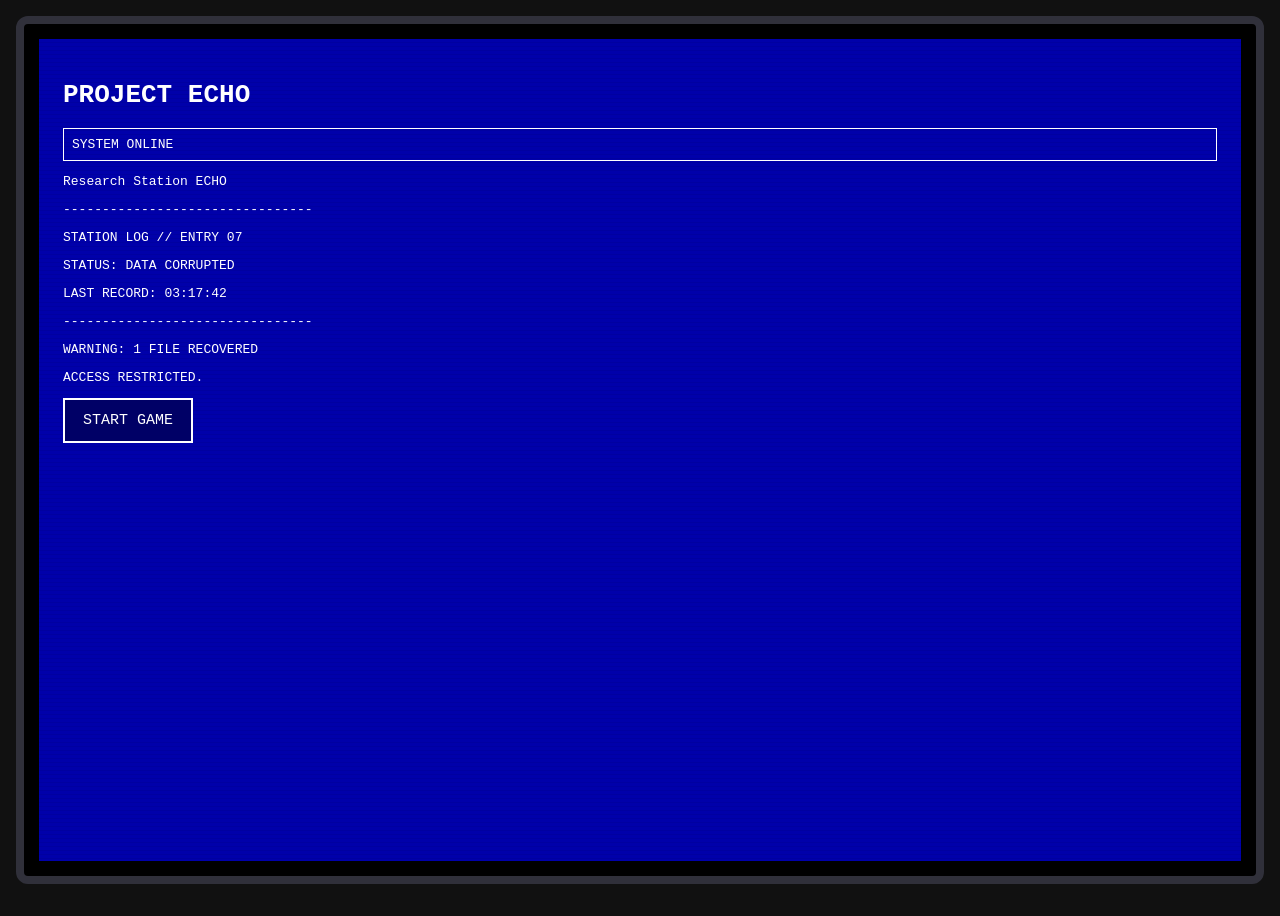
<file: index.html>
<!DOCTYPE html>
  <html lang="zh-CN">
    <head>
      <title>PROJECT ECHO | ECHO-7</title>
      <link rel="stylesheet" href="style.css">
    </head>
        <body>
          <div class="computer">
            <div class="screen">
              <h1>PROJECT ECHO</h1>
              <p id="system-status">SYSTEM ONLINE</p>
              <p>Research Station ECHO</p>
              <div id="incident-log">
                <p>--------------------------------</p>
                <p>STATION LOG // ENTRY 07</p>
                <p>STATUS: DATA CORRUPTED</p>
                <p>LAST RECORD: 03:17:42</p>
                <p>--------------------------------</p>
                <p>WARNING: 1 FILE RECOVERED</p>
                <p>ACCESS RESTRICTED.</p>
              </div>
              <button id="start-button">START GAME</button>
              <div id="game-menu" hidden>
                <button>NEW GAME</button>
                <button>CONTINUE</button>
                <button>LANGUAGE</button>
                <button id="back-button">BACK</button>
              </div>
            </div>
          </div>
          <script src="script.js"></script>
        </body>
</html>
</file>
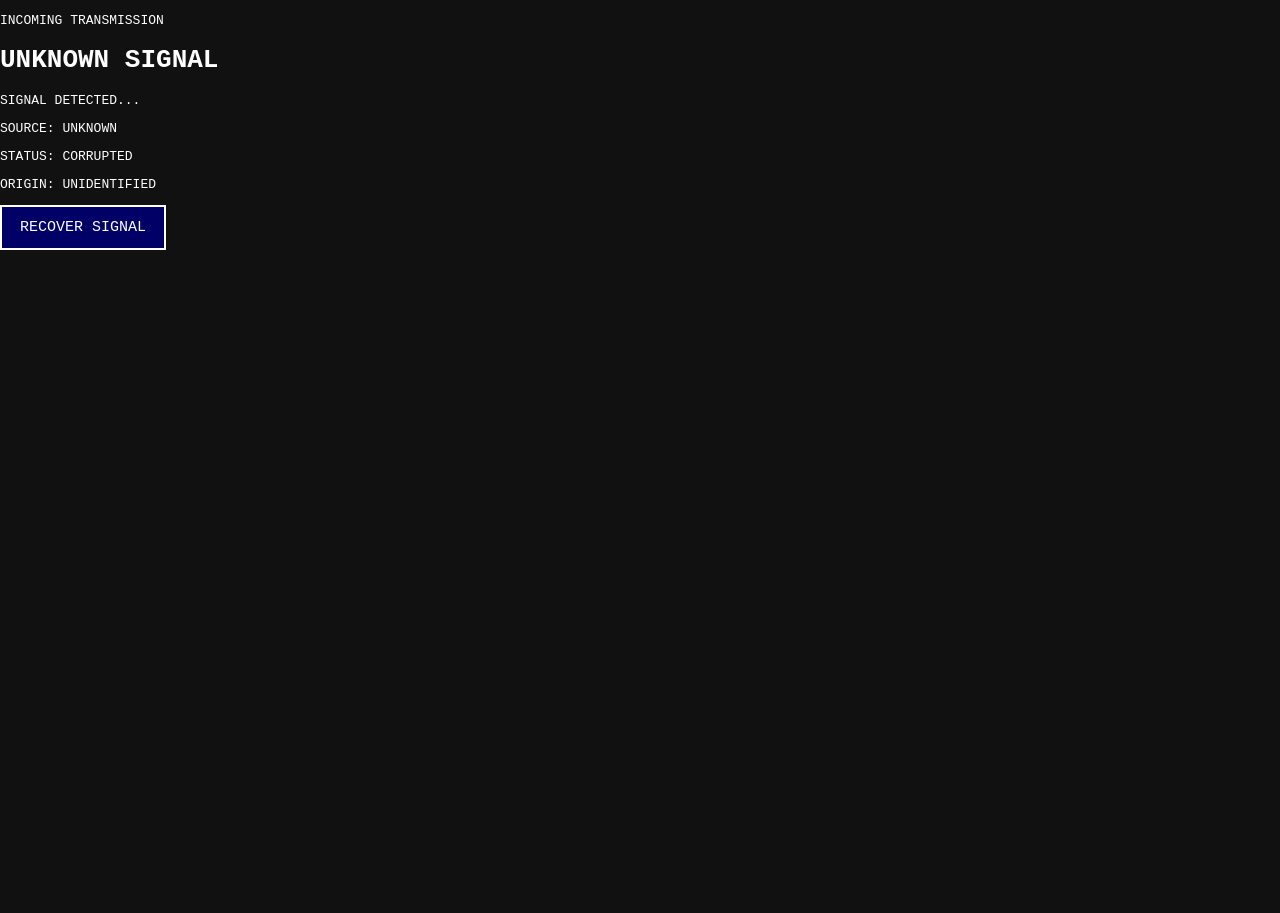
<file: scenes/intro.html>
<!DOCTYPE html>
<html lang="zh-CN">
<head>
  <meta charset="UTF-8">
  <title>PROJECT ECHO | INTRO</title>
  <link rel="stylesheet" href="../style.css">
</head>
<body>
  <div class="intro-screen">

      <div class="intro-content">

        <p class="intro-label">INCOMING TRANSMISSION</p>

        <h1>UNKNOWN SIGNAL</h1>

        <p class="intro-status">SIGNAL DETECTED...</p>

        <div class="signal-box">
          <p>SOURCE: UNKNOWN</p>
          <p>STATUS: CORRUPTED</p>
          <p>ORIGIN: UNIDENTIFIED</p>
        </div>

        <button id="recover-button">RECOVER SIGNAL</button>

      </div>

  </div>
</body>
</html>
</file>
<file: style.css>
body {
          background-color: #111111;
          color: white;
          font-family: monospace;
          margin: 0;
          min-height: 100vh;
        }
        .computer {
          background-color: #000000;
          border: 8px solid #30303A;
          border-radius: 12px;
          padding: 12px;
          width: calc(100vw - 32px);
          height: calc(100vh - 32px);
          box-sizing: border-box;
          margin: 16px auto;
        }
        .screen {
          background-color: #0000AA;
          color: white;
          border: 3px solid #000000;
          padding: 24px;
          height: 100%;
          box-sizing: border-box;
          position: relative;
          overflow: hidden;
           background-image:
             repeating-linear-gradient(
               to bottom,
               transparent 0px,
               transparent 3px,
               rgba(0, 0, 0, 0.12) 4px
             );
        }
        #system-status {
          color: white;
          border: 1px solid white;
          padding: 8px;
          animation: status-flicker 4s infinite;
        }
       #game-menu {
         position: absolute;
         top: 50%;
         left: 50%;
         transform: translate(-50%, -50%);
         width: min(440px, calc(100% - 48px));
         box-sizing: border-box;
         padding: 30px;
         background-color: rgba(0, 0, 55, 0.96);
         border: 2px solid white;
         box-shadow: 8px 8px 0 #000044;
         display: flex;
         flex-direction: column;
         gap: 18px;
       }
        #game-menu[hidden] {
          display: none;
        }
        #game-menu button {
          width: 100%;
          min-height: 58px;
          padding: 14px;
          font-size: 18px;
          letter-spacing: 2px;
          background-color: #000088;
          border: 2px solid white;
        }
        #game-menu button:last-child {
          background-color: #000044;
          border-color: #9999CC;
          margin-top: 8px;
        }

        #game-menu button:hover {
          background-color: #4444AA;
          color: white;
          border-color: #AAAAFF;
        }
        
        button {
          background-color: #000066;
          color: white;
          border: 2px solid white;
          padding: 12px 18px;
          font-family: monospace;
          font-size: 15px;
          cursor: pointer;
        }
        button:hover {
          background-color: white;
          color: #0000AA;
        }

      @keyframes status-flicker {
        0%, 19%, 21%, 23%, 80%, 100% {
          opacity: 1;
        }
        20%, 22%, 81% {
          opacity: 0.45;
        }
      }
</file>
